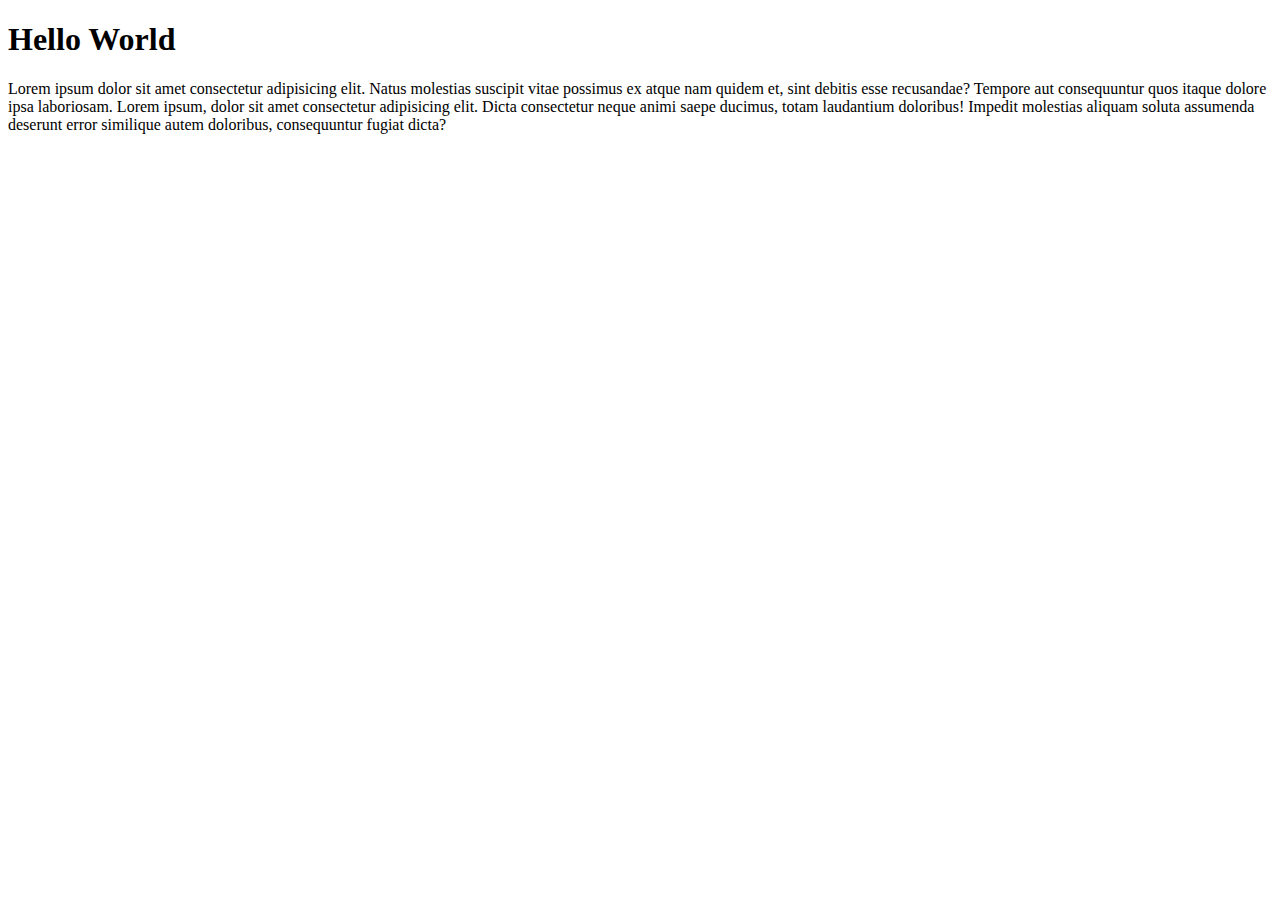
<file: block-BHaaac/index.html>
<!DOCTYPE html>
<html lang="en">
<head>
  <meta charset="UTF-8">
  <meta name="viewport" content="width=device-width, initial-scale=1.0">
  <title>Hello World</title>
</head>
<body>
  <h1>Hello World</h1>
  <p>Lorem ipsum dolor sit amet consectetur adipisicing elit. Natus molestias suscipit vitae possimus ex atque nam quidem et, sint debitis esse recusandae? Tempore aut consequuntur quos itaque dolore ipsa laboriosam. Lorem ipsum, dolor sit amet consectetur adipisicing elit. Dicta consectetur neque animi saepe ducimus, totam laudantium doloribus! Impedit molestias aliquam soluta assumenda deserunt error similique autem doloribus, consequuntur fugiat dicta?</p>
  
</body>
</html>
</file>
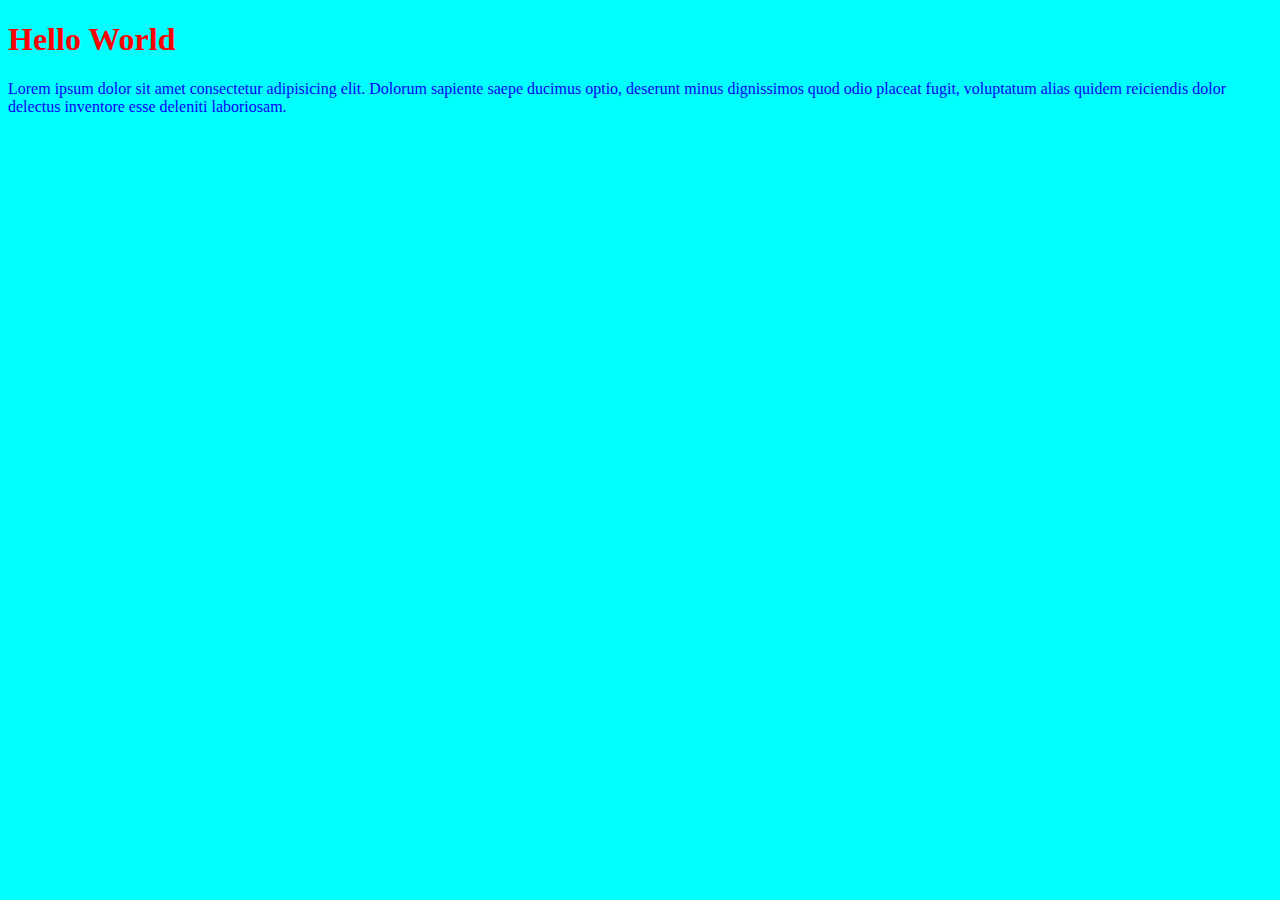
<file: block-BHaaaf/index.html>
<!--
  ### Create a simple page with an external stylesheet.

  TODO:
    - Create a simple page `(index.html)` with one heading following with a long paragraph.
    - Create an external stylesheet `(style.css)` and change the color and font size of the heading and paragraph.
    - Also, change the background color of the body.
    - Use different selectors to select different elements.
-->


<!DOCTYPE html>
<html lang="en">
<head>
  <meta charset="UTF-8">
  <meta name="viewport" content="width=device-width, initial-scale=1.0">
  <link rel="stylesheet" href="style.css">
  <title>Document</title>
</head>
<body>
  <h1 class="heading">Hello World</h1>
  <p id="para">Lorem ipsum dolor sit amet consectetur adipisicing elit. Dolorum sapiente saepe ducimus optio, deserunt minus dignissimos quod odio placeat fugit, voluptatum alias quidem reiciendis dolor delectus inventore esse deleniti laboriosam.</p>
</body>
</html>
</file>
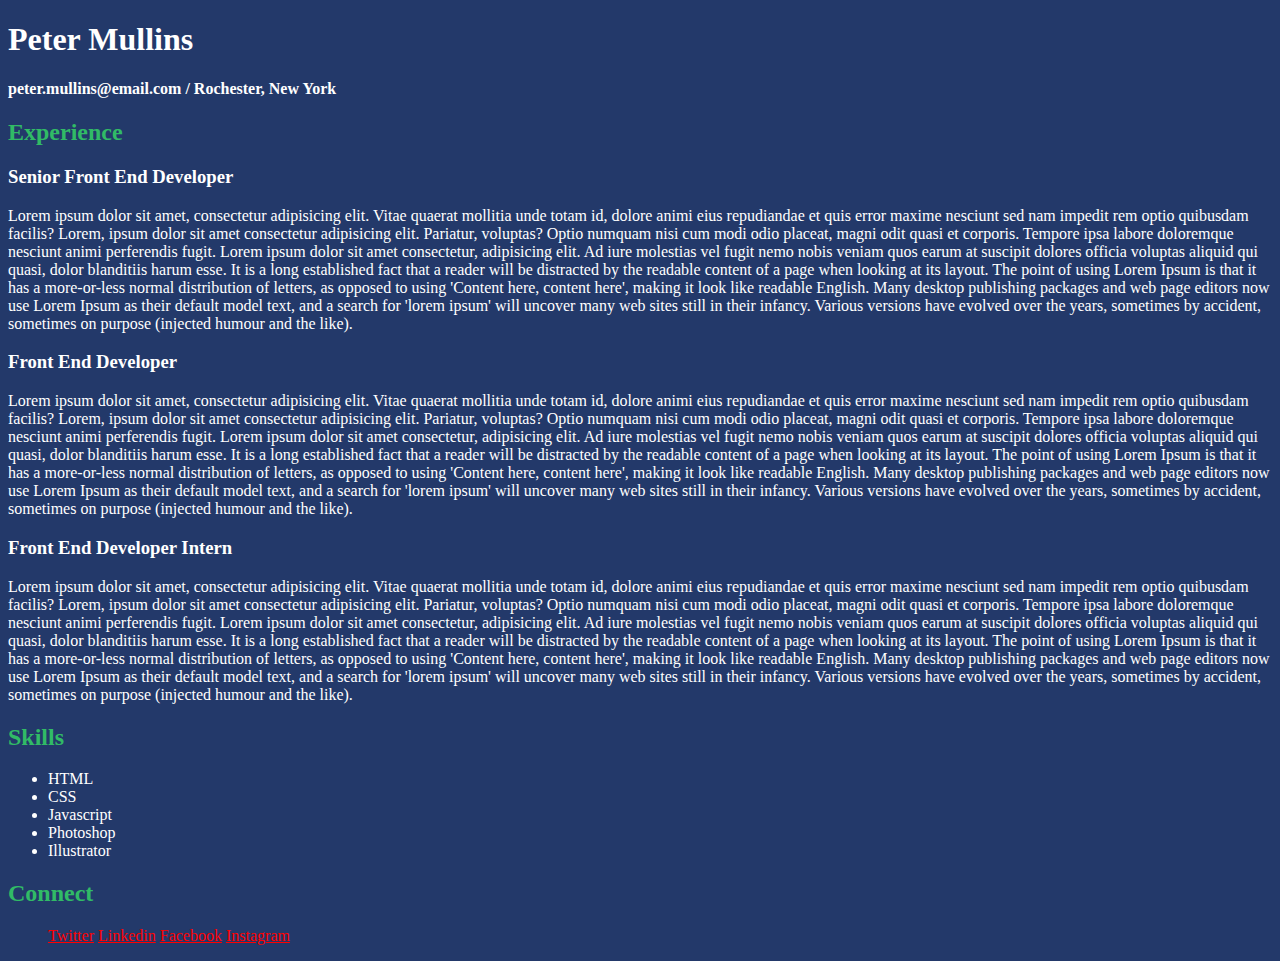
<file: block-BHaaag/index.html>
<!--
  ### Create a page according to the design shown below.

  TODO:
    - Open this image in a window for the design layout - (https://raw.githubusercontent.com/suraj122/AC-STYLE-images/master/introduction/assignment1.png)
    - Use external stylesheet to style the page.
    - For different level of heading use different heading elements. We have Six level of heading elements:
      - `<h1></h1>`
      - `<h2></h2>`
      - `<h3></h3>`
      - `<h4></h4>`
      - `<h5></h5>`
      - `<h6></h6>`

    - Wrap the text or word inside `<strong></strong> or <b></b>` tag to make it bold.
    - Wrap the text or word inside `<em></em> or <i></i>` tag to make it italicize.
    - Use `<address></address>` tag for addresses.
-->
<!DOCTYPE html>
<html lang="en">
<head>
  <meta charset="UTF-8">
  <meta name="viewport" content="width=device-width, initial-scale=1.0">
  <link rel="stylesheet" href="style.css">
  <title>Document</title>
</head>
<body>
<div>
  <h1>Peter Mullins</h1>
  <h4><strong>peter.mullins@email.com / Rochester, New York</strong></h4>
</div>
<div>
  <h2>Experience</h2>
  <h3>Senior Front End Developer</h3>
  <p>Lorem ipsum dolor sit amet, consectetur adipisicing elit. Vitae quaerat mollitia unde totam id, dolore animi eius repudiandae et quis error maxime nesciunt sed nam impedit rem optio quibusdam facilis?
    Lorem, ipsum dolor sit amet consectetur adipisicing elit. Pariatur, voluptas? Optio numquam nisi cum modi odio placeat, magni odit quasi et corporis. Tempore ipsa labore doloremque nesciunt animi perferendis fugit.
    Lorem ipsum dolor sit amet consectetur, adipisicing elit. Ad iure molestias vel fugit nemo nobis veniam quos earum at suscipit dolores officia voluptas aliquid qui quasi, dolor blanditiis harum esse.
    It is a long established fact that a reader will be distracted by the readable content of a page when looking at its layout. The point of using Lorem Ipsum is that it has a more-or-less normal distribution of letters, as opposed to using 'Content here, content here', making it look like readable English. Many desktop publishing packages and web page editors now use Lorem Ipsum as their default model text, and a search for 'lorem ipsum' will uncover many web sites still in their infancy. Various versions have evolved over the years, sometimes by accident, sometimes on purpose (injected humour and the like).
  </p>
  <h3>Front End Developer</h3>
  <p>Lorem ipsum dolor sit amet, consectetur adipisicing elit. Vitae quaerat mollitia unde totam id, dolore animi eius repudiandae et quis error maxime nesciunt sed nam impedit rem optio quibusdam facilis?
    Lorem, ipsum dolor sit amet consectetur adipisicing elit. Pariatur, voluptas? Optio numquam nisi cum modi odio placeat, magni odit quasi et corporis. Tempore ipsa labore doloremque nesciunt animi perferendis fugit.
    Lorem ipsum dolor sit amet consectetur, adipisicing elit. Ad iure molestias vel fugit nemo nobis veniam quos earum at suscipit dolores officia voluptas aliquid qui quasi, dolor blanditiis harum esse.
    It is a long established fact that a reader will be distracted by the readable content of a page when looking at its layout. The point of using Lorem Ipsum is that it has a more-or-less normal distribution of letters, as opposed to using 'Content here, content here', making it look like readable English. Many desktop publishing packages and web page editors now use Lorem Ipsum as their default model text, and a search for 'lorem ipsum' will uncover many web sites still in their infancy. Various versions have evolved over the years, sometimes by accident, sometimes on purpose (injected humour and the like).
  </p>
  <h3>Front End Developer Intern</h3>
  <p>Lorem ipsum dolor sit amet, consectetur adipisicing elit. Vitae quaerat mollitia unde totam id, dolore animi eius repudiandae et quis error maxime nesciunt sed nam impedit rem optio quibusdam facilis?
    Lorem, ipsum dolor sit amet consectetur adipisicing elit. Pariatur, voluptas? Optio numquam nisi cum modi odio placeat, magni odit quasi et corporis. Tempore ipsa labore doloremque nesciunt animi perferendis fugit.
    Lorem ipsum dolor sit amet consectetur, adipisicing elit. Ad iure molestias vel fugit nemo nobis veniam quos earum at suscipit dolores officia voluptas aliquid qui quasi, dolor blanditiis harum esse.
    It is a long established fact that a reader will be distracted by the readable content of a page when looking at its layout. The point of using Lorem Ipsum is that it has a more-or-less normal distribution of letters, as opposed to using 'Content here, content here', making it look like readable English. Many desktop publishing packages and web page editors now use Lorem Ipsum as their default model text, and a search for 'lorem ipsum' will uncover many web sites still in their infancy. Various versions have evolved over the years, sometimes by accident, sometimes on purpose (injected humour and the like).
  </p>
  <h2>Skills</h2>
  <ul>
    <li>HTML</li>
    <li>CSS</li>
    <li>Javascript</li>
    <li>Photoshop</li>
    <li>Illustrator</li>
  </ul>
</div>
<footer>
  <h2>Connect</h2>
  <ul>
    <a href="#">Twitter</a>
    <a href="#">Linkedin</a>
    <a href="#">Facebook</a>
    <a href="#">Instagram</a>
  </ul>

</footer>


</body>
</html>
</file>
<file: block-BHaaaf/style.css>
body {
  background-color: aqua;
}

.heading {
  color:red;
}

#para {
  color: blue;
}
</file>
<file: block-BHaaag/style.css>
body{
  background-color: rgb(35,57,106);
  color:white;
}

h2{
  color: rgb(49,187,102)
}

a{
  color:red;
}
</file>
